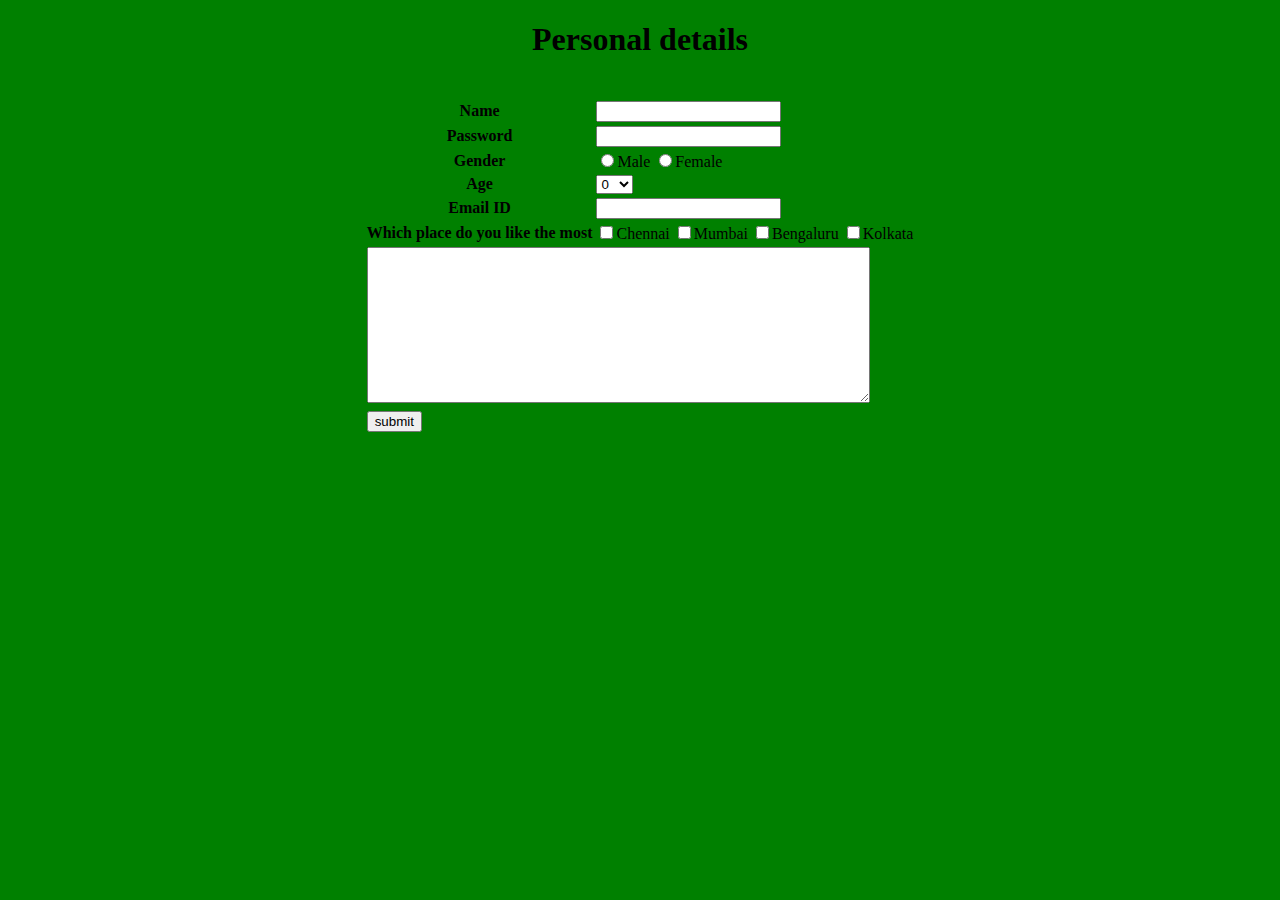
<file: 1st.html>
<!DOCTYPE html>
<html lang="en">
<head>
    <meta charset="UTF-8">
    <meta http-equiv="X-UA-Compatible" content="IE=edge">
    <meta name="viewport" content="width=device-width, initial-scale=1.0">
    <title>document</title>

    <script type="text/javascript">

    function mes()
    {
        var alertsay="";
        var name=document.form1.name.value;
        var pass=document.form1.pass.value; 
        var gender=document.form1.gender;
        var age=document.form1.age;
        var email=document.form1.email.value;
        var check2=document.form1.check2; 
        var text1=document.form1.text1.value;
        
        if(name== ""|| name.length<6) {
        alertsay+="You must enter a name with min 6 alphabets\n";
        }

        if(pass.length<6){
        alertsay+=alertsay+"Enter atleast 6 characters in password field\n";
        }

        if((gender.selectedIndex <0)||(gender.selectedIndex==0))
        { alertsay+="Invalid selection in Gender\n"; }
        
        else
        {
        var radioselected=false;
        for(i=0;i<gender.length;i++)
        {
        if(gender[i].checked)
        radioselected=true;
        
        if(!radioselected)
        alertsay="Select your gender\n";
        }
        if(age.selectedIndex<=0)
        alertsay="Invalid age selection\n";
        }
        if(email=="")
        alertsay="Please enter your email address\n";
        
        else
        { 
            var checkemail="@.";
        
        var checkstr=document.form1.email.value;        
        var emailvalid=false; 
        var emailat=false;
        var emailperiod=false;
        
        for(i=0;i<checkstr.length;i++)
        {
        ch=checkstr.charAt(i);
        
        for(j=0;j<checkemail.length;j++)
        {
        if(ch==checkemail.charAt(j) && ch=="@") 
        emailat=true ;
        if(ch==checkemail.charAt(j) && ch==".")
        emailperiod=true;
        if(emailat && emailperiod) break;
        if(j==checkemail.length) break;
        }
    }
    if(!(emailat&&emailperiod))
    alertsay+="Invalid emailID\n";
}

var checkselect=false;
for(i=0;i<check2.length;i++)
{
    if(document.form1.check2[i].checked)
    checkselect=true;
}

if(!checkselect){
    alertsay+="Pleases enter the places you want to visit\n";
}
if(text1.length<30)
alertsay=alertsay+ "Enter atleats 30 characters in comments\n";

if(alertsay.length>0)
alert(alertsay);
else
{
    alert("Thanks");
}
        
}
</script>
</head>

<body bgcolor="green">

<center><h1>Personal details</h1><center><br> 
    <form name="form1" action="#" method="get">

<table border="0">
<tr> 
    <th>Name</th> 
    <td><input type="text" name="name" title="name "></td>
    </tr> 
<tr> 
    <th>Password</th> 
    <td><input type="password" name="pass" title="password"></td>
    </tr>

<tr> 
    <th>Gender</th> 
    <td> <input type="radio" name="gender" value="Male">Male
        <input type="radio" name="gender" value="Female">Female </td> 
    </tr>

<tr> 
    <th>Age</th> <td> <select name="age"> <option>0</option>
    <option>19</option> 
    <option>20</option>
    <option>21</option>
    <option>22</option> 
    </select> </td> 
</tr>

<tr>
    <th>Email ID</th> 
    <td><input type="text" name="email"></td>
</tr>

<tr>
    <th>Which place do you like the most</th>
    <td> 
        <input type="checkbox" name="check?" value="Chennai">Chennai
        <input type="checkbox" name="check2" value="Mumbai">Mumbai 
        <input type="checkbox" name="check2" value="Bengaluru">Bengaluru
        <input type="checkbox" name="check2" value="Kolkata">Kolkata
    </td>
</tr>

<tr>
    <td colspan="2"> <textarea name="text1" rows="10" cols="60">
        </textarea></td></tr>
<tr>
    <td colspan="2"><input type="button" value="submit" onclick=mes();>
    </td>
</tr>

</table> 
</form>

</body>
</html>
</file>
